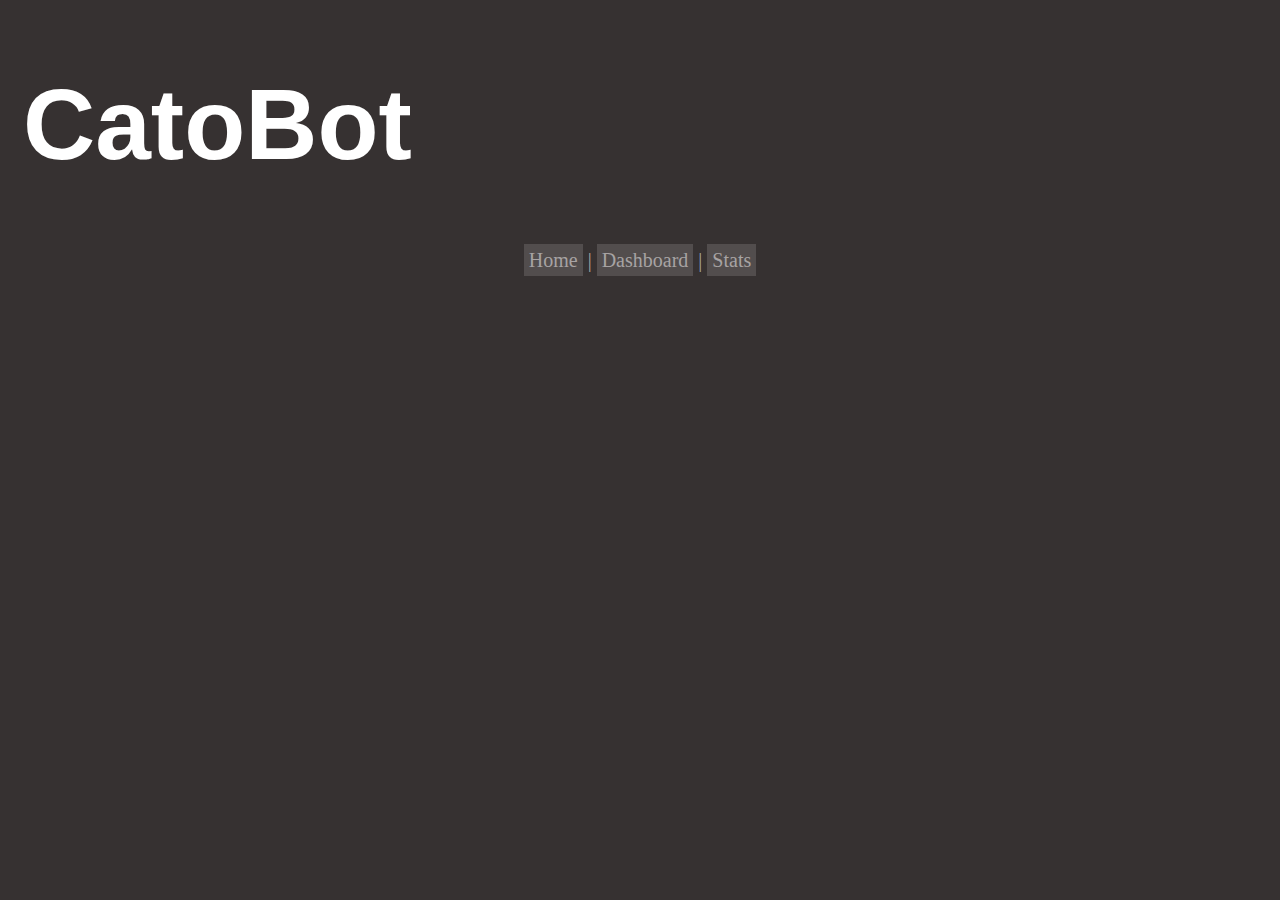
<file: Website/Index.html>
<!--Bot Dashboard
- Leveling leaderboard
- Main page
- (MOD) Recent actions
- Stats
    - By user
    - Total

-->

<!DOCTYPE html>
<html>
    <head>
        <title>CatoBot - Dashboard</title>
        <link rel="stylesheet" href="Styles.css"> 
        <link rel="script" href="">
    </head>
    <body>
        <div id="Main">
            <header>
                <h1>CatoBot</h1>
            </header> 

            <div id ="Menu">
                <div id ="MainMenu">
                    <a href="#" class="MenuCurrentPage">Home</a> |
                    <a href="Dashboard.html">Dashboard</a> |
                    <a href="Stats.html">Stats</a>
            </div>


            <div id="Footer">


            </div>
            
        </div>
    </body>
</html>
</file>
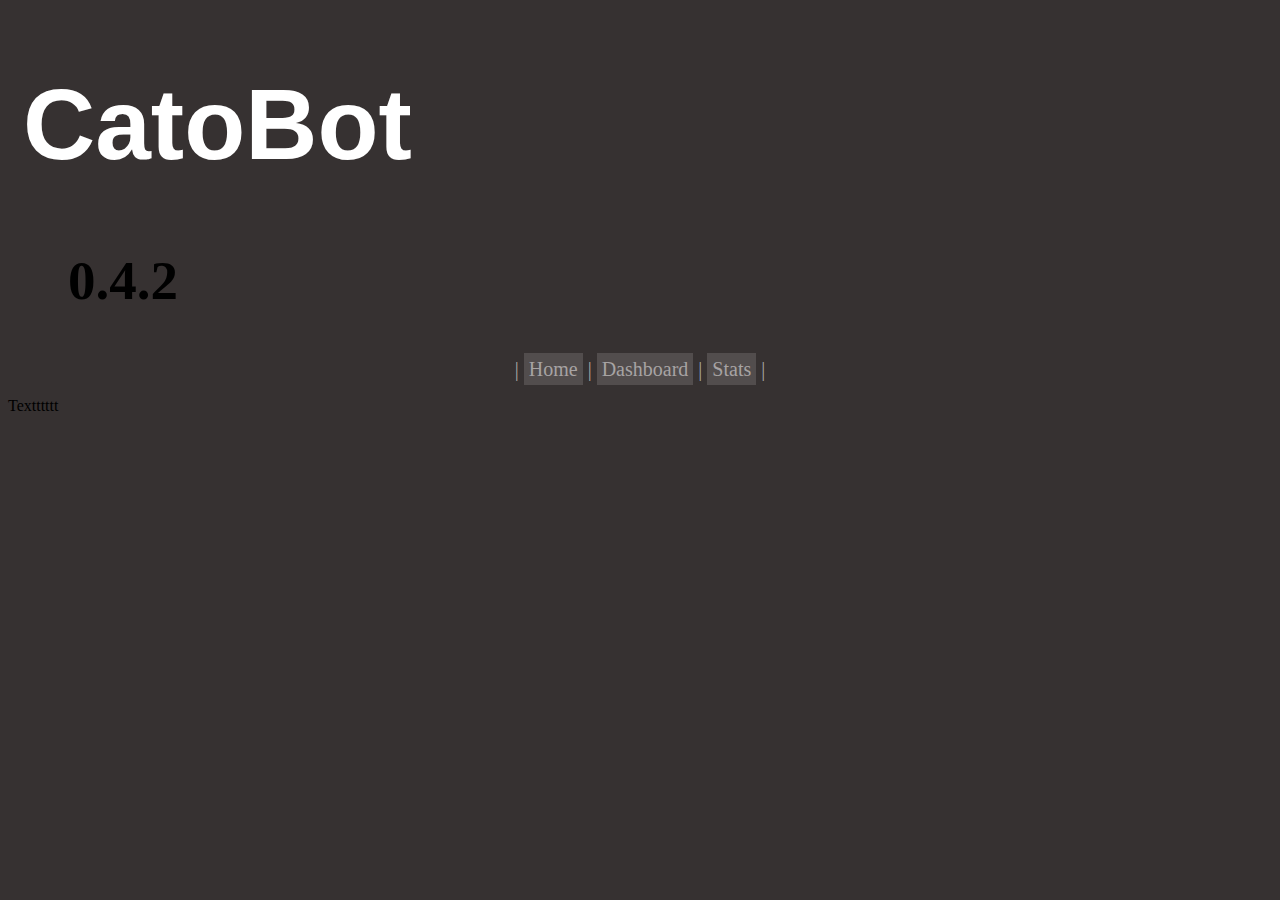
<file: Website/Home.html>
<!--Bot Dashboard
- Leveling leaderboard
- Main page
- (MOD) Recent actions
- Stats
    - By user
    - Total

-->

<!DOCTYPE html>
<html>
    <head>
        <title>CatoBot - Home</title>
        <link rel="stylesheet" href="Styles.css"> 
        <link rel="script" href="">
    </head>
    <body>
        <div id="Main">
            <header>
                <h1>CatoBot</h1>
                <h2>0.4.2</h2>
            </header> 

            <div id ="Menu">
                <div id ="MainMenu">
                    | <a href="#">Home</a> |
                    <a href="Dashboard.html">Dashboard</a> |
                    <a href="Stats.html">Stats</a> |
            </div>
            <div id = "body">
                <p>Textttttt</p>
                
            </div>


            <div id="Footer">



            </div>
            
        </div>
    </body>
</html>
</file>
<file: Website/Styles.css>
html {
    background-color: rgb(54, 49, 49); 
}

h1 {
    padding-left: 15px;
    color: white;
    font-family: sans-serif;
    font-size: 100px;
}

h2{
    padding-left: 60px;
    font-size: 55px;
    vertical-align: top;
}

/* Menu */
#MainMenu {
    text-align: center;
    font-size: 20px;
    color: rgb(167, 163, 163);
}

#Menu a {
    padding: 5px 5px;
}

#Menu a:link{
    color: rgb(167, 163, 163);
    background-color: rgb(194, 191, 191, 0.2);
    text-decoration: none;   
}

#Menu a:visited { /*overrides used link coloring*/
    color: rgb(167, 163, 163);
    text-decoration: none;   
}

#Menu a:hover {
    background-color: #999;
    color:white;
}

#Menu a:active {
    background-color: rgb(199, 196, 196);
    text-decoration: none;   
}
</file>
